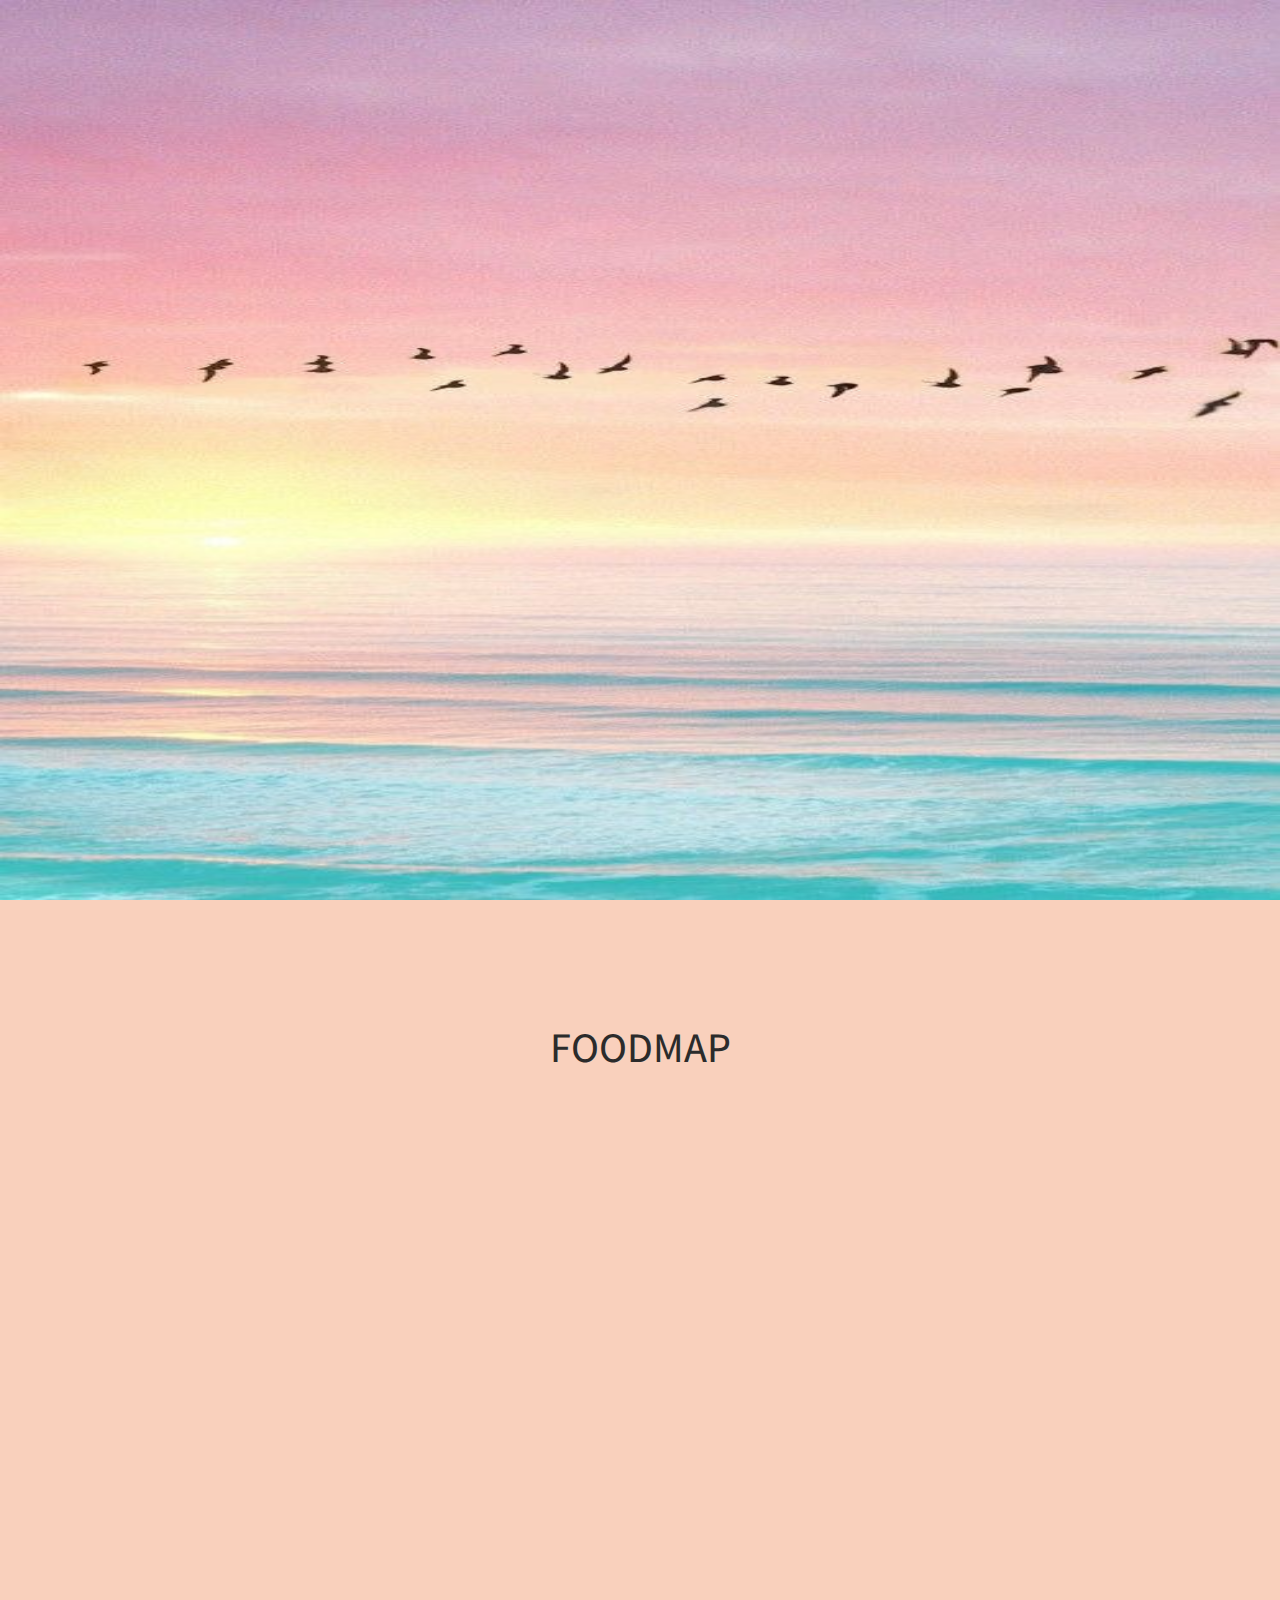
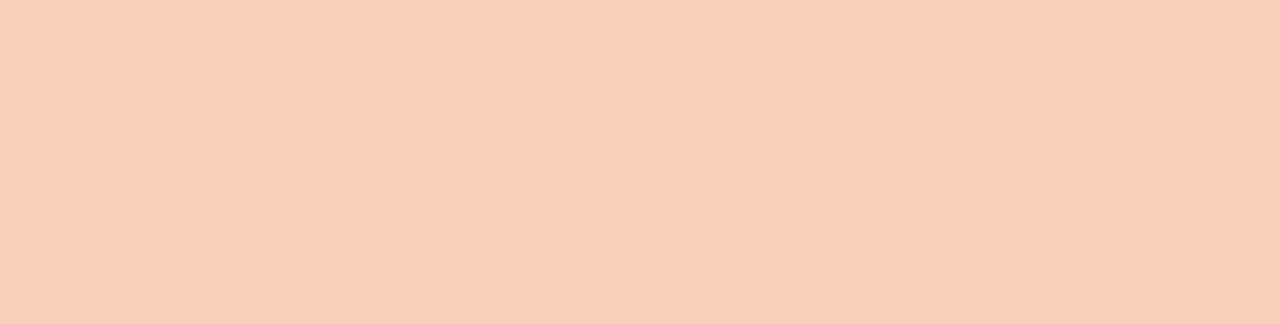
<file: index.html>
<!DOCTYPE html>
<html lang="en">
  <head>
    <meta charset="utf-8">
    <meta name="viewport" content="width=device-width, initial-scale=1">
    <title>Foodmap</title>
    <link rel="icon" href="assets/icons/icono.ico">
    <link rel="stylesheet" href="https://maxcdn.bootstrapcdn.com/bootstrap/3.3.7/css/bootstrap.min.css">
    <link href="https://fonts.googleapis.com/css?family=Assistant:300|Libre+Franklin:300|Mukta+Mahee:300" rel="stylesheet">
    <link rel="stylesheet" href="css/main.css">
  </head>
  <body>
    <div id="splash">
      <img src="assets/images/fondos2.jpg" alt="">
    </div>
    <div class="font" id="splash2">
      <h1>FOODMAP</h1></div>
    <script src="https://code.jquery.com/jquery-3.2.1.js"
  integrity="sha256-DZAnKJ/6XZ9si04Hgrsxu/8s717jcIzLy3oi35EouyE="
  crossorigin="anonymous"></script>
  <script type="text/javascript" src="https://maxcdn.bootstrapcdn.com/bootstrap/3.3.7/js/bootstrap.min.js">
  </script>
  <script src="js/app.js">
  </script>
  </body>
</html>
</file>
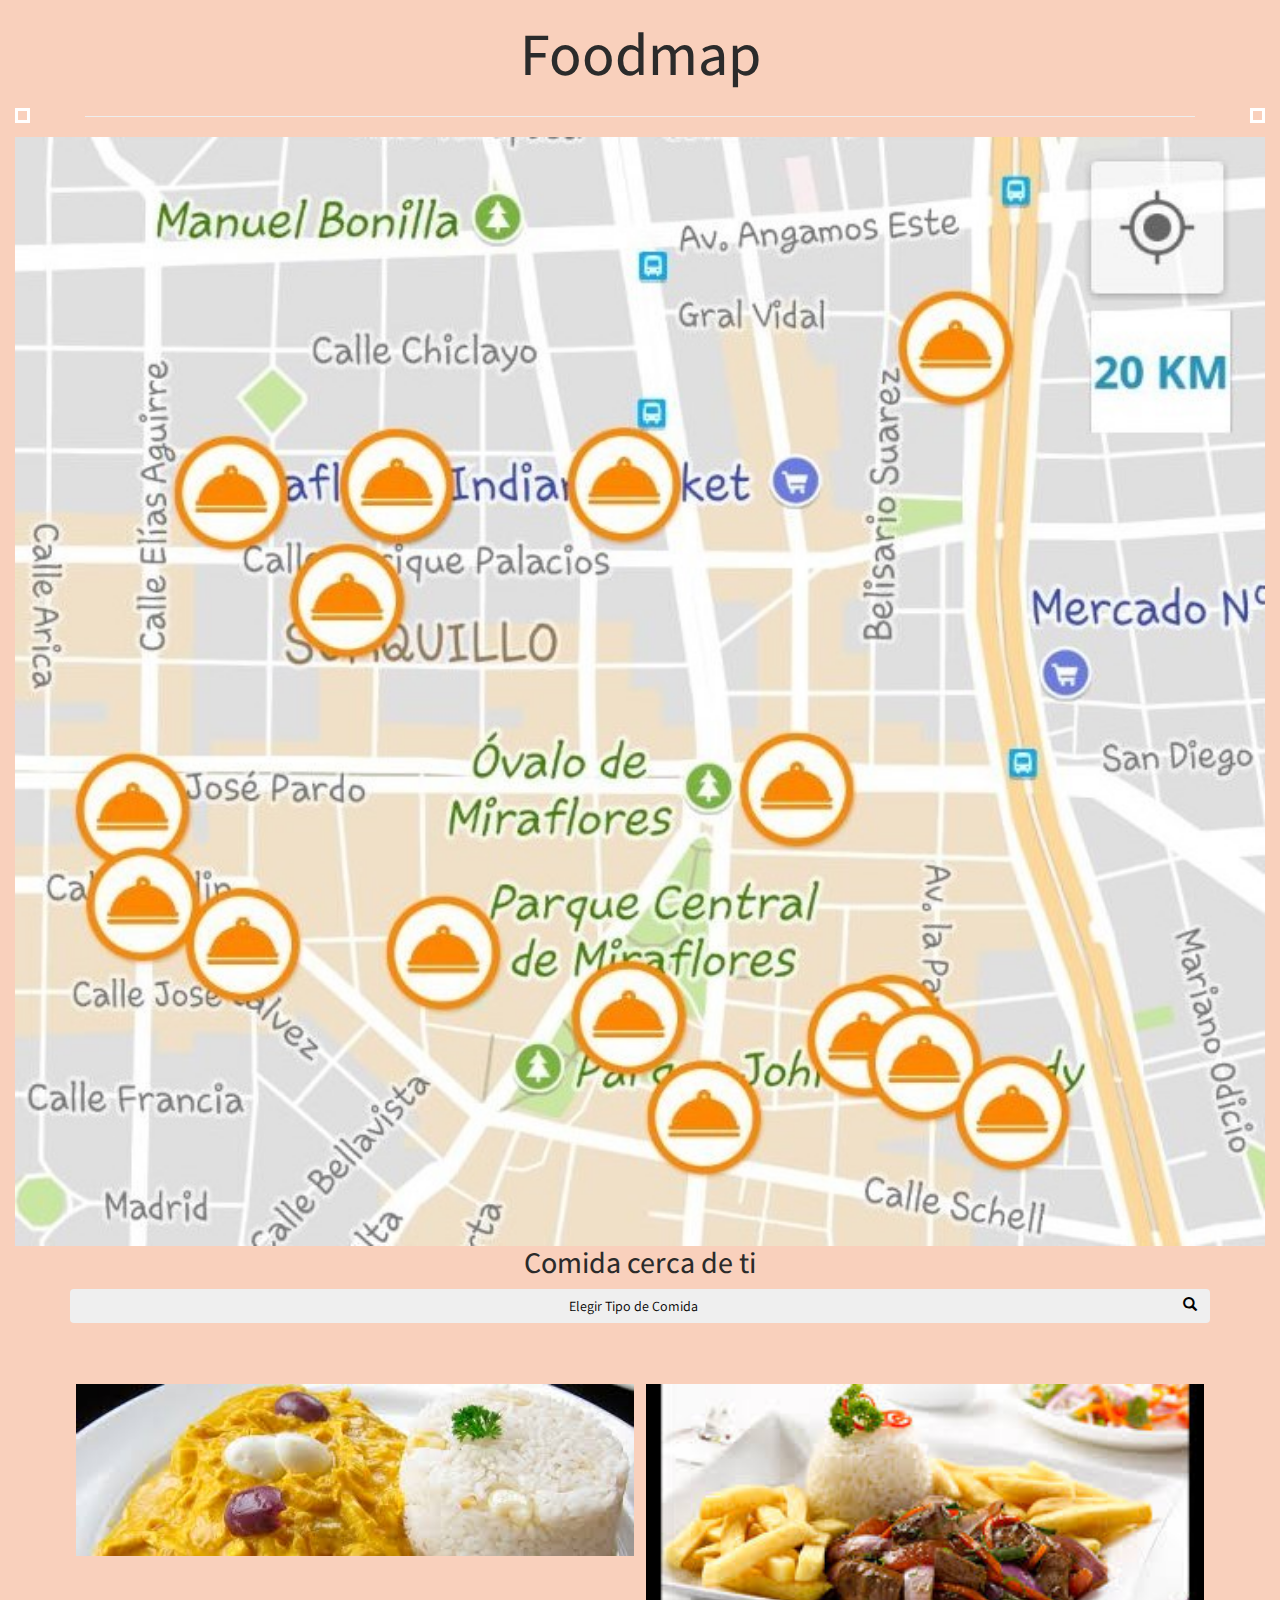
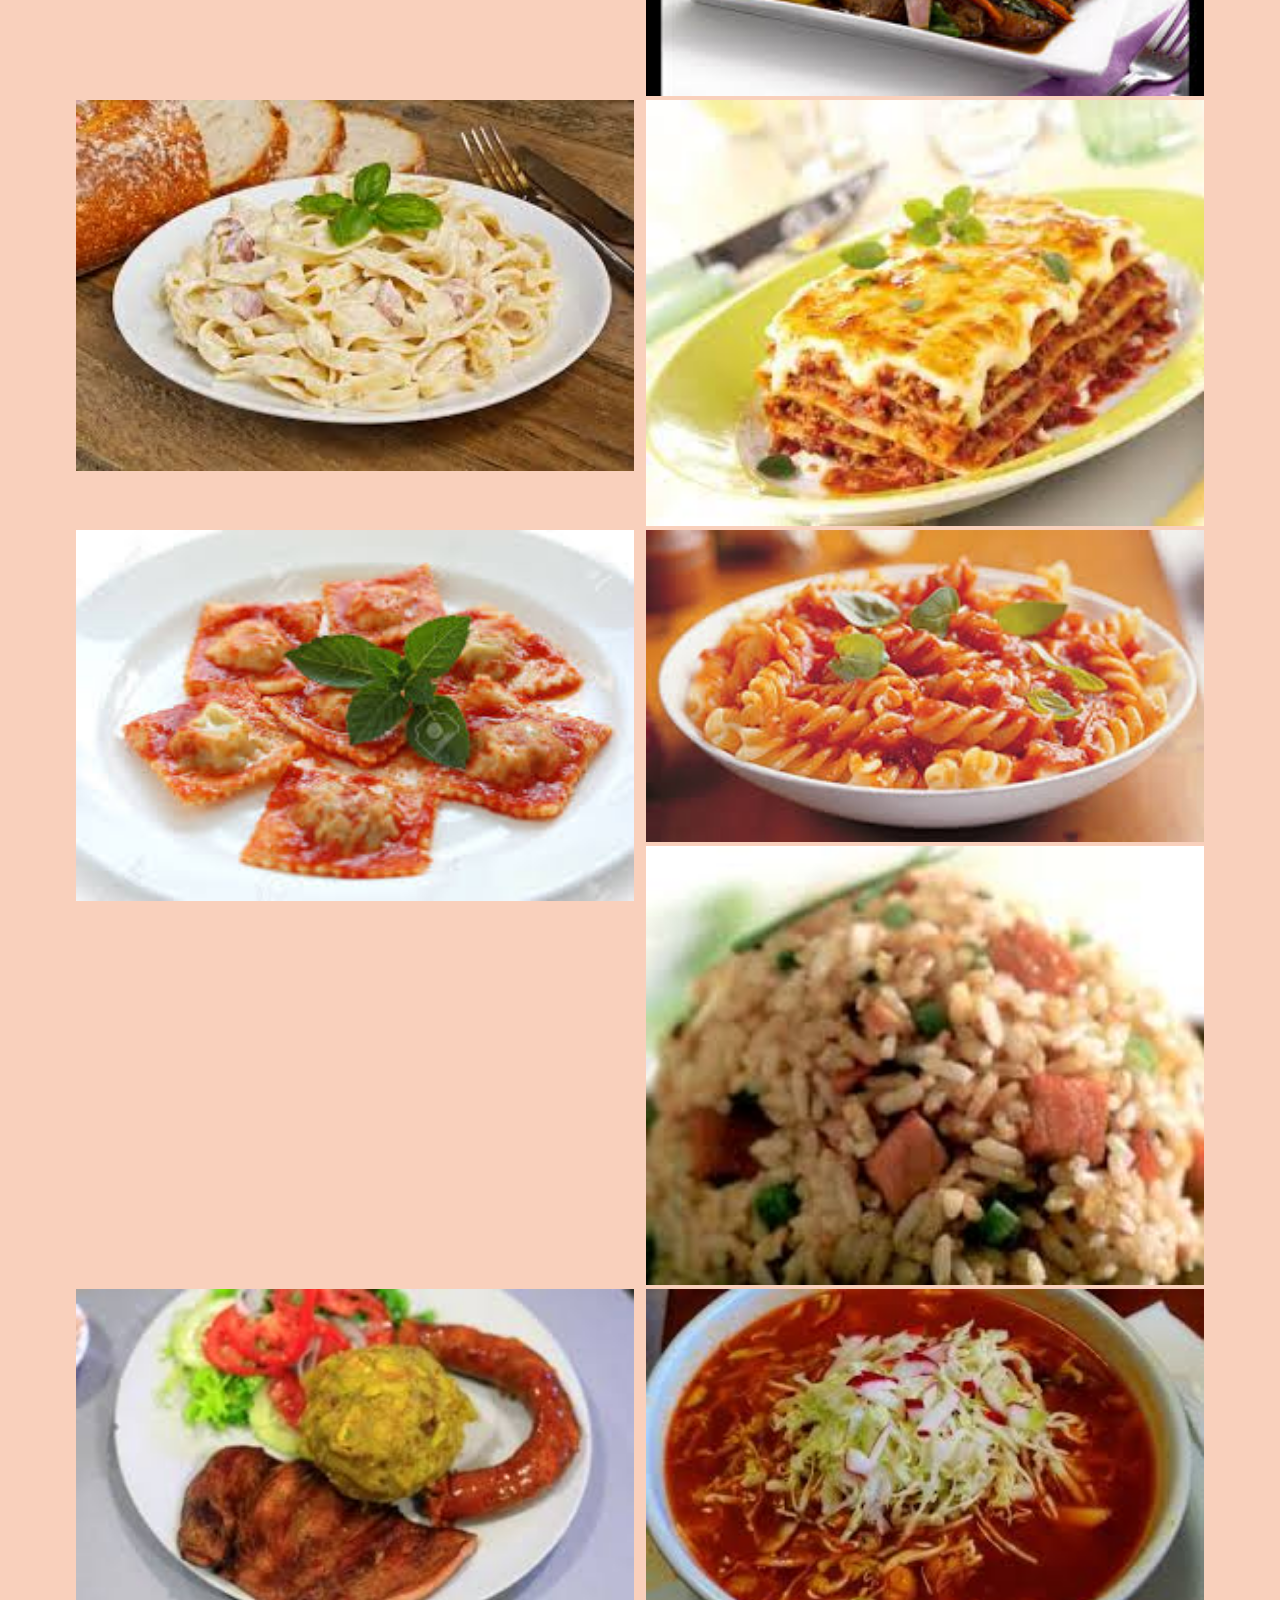
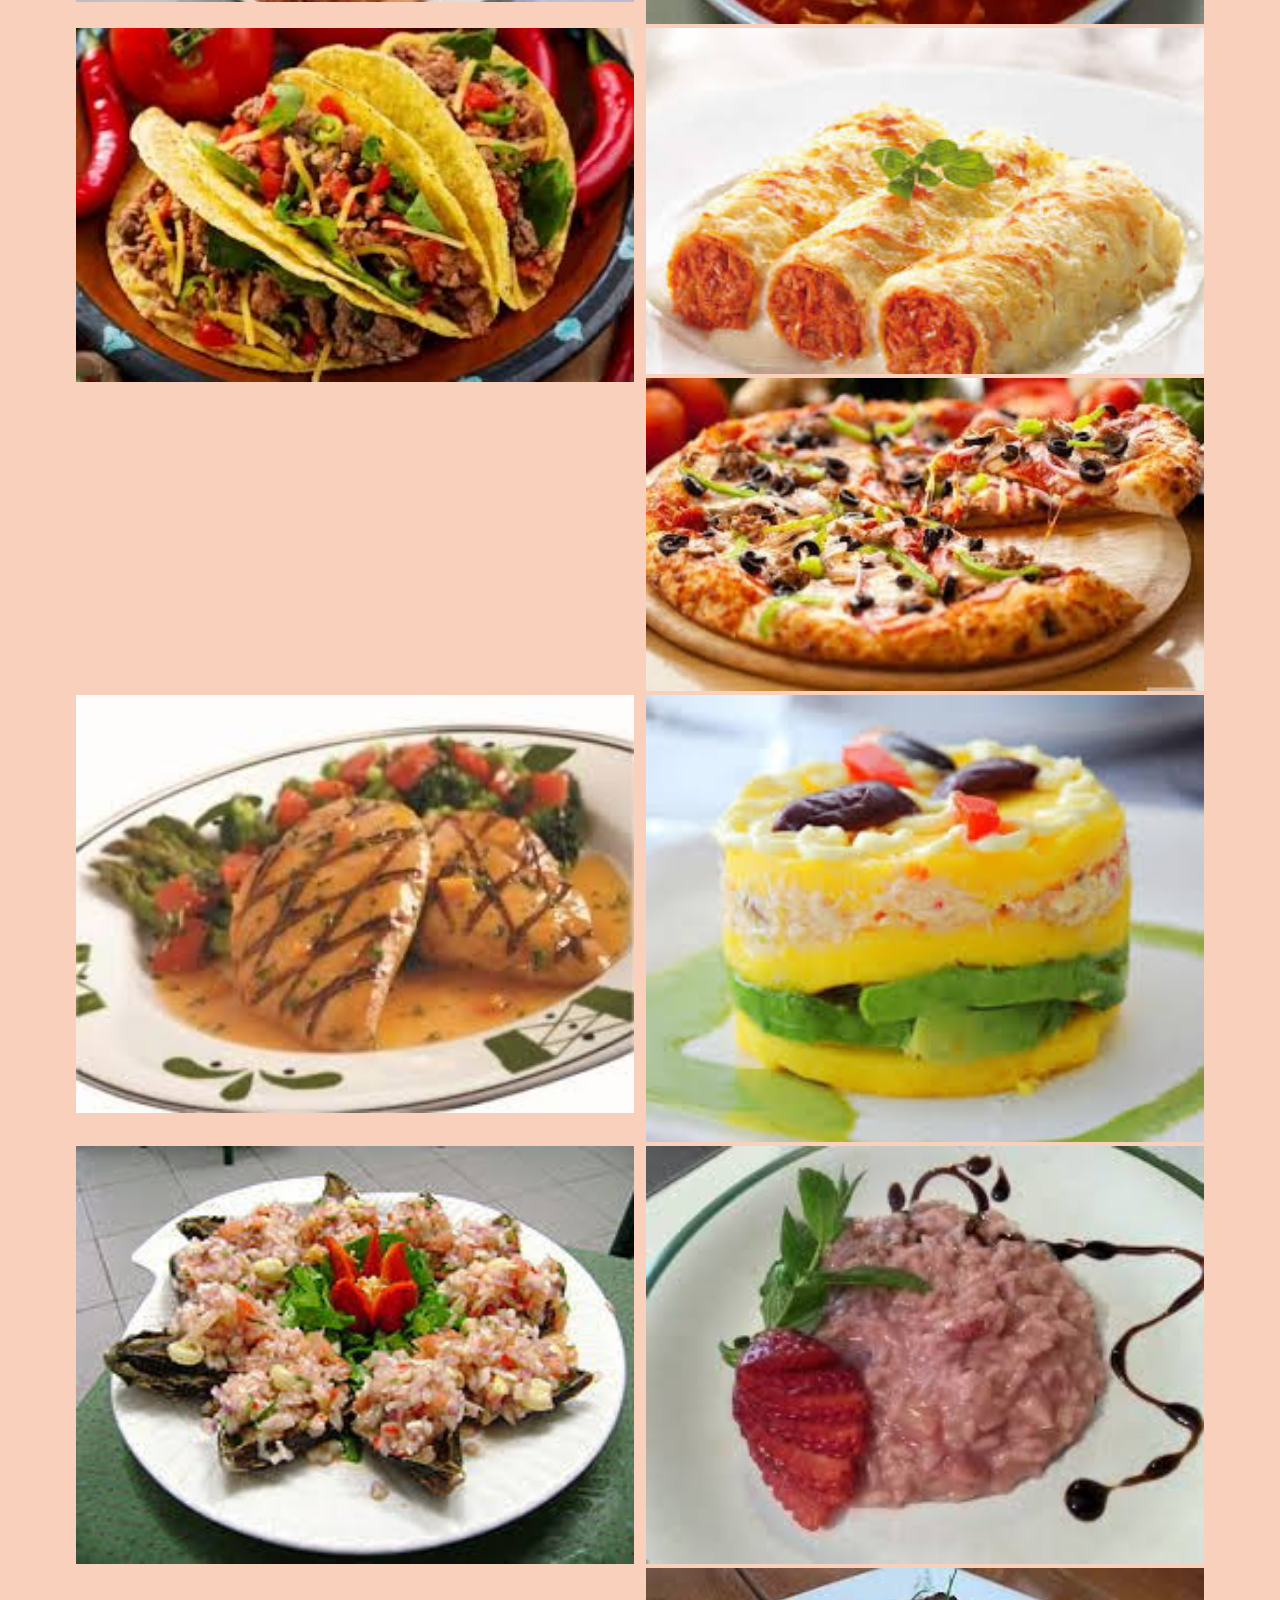
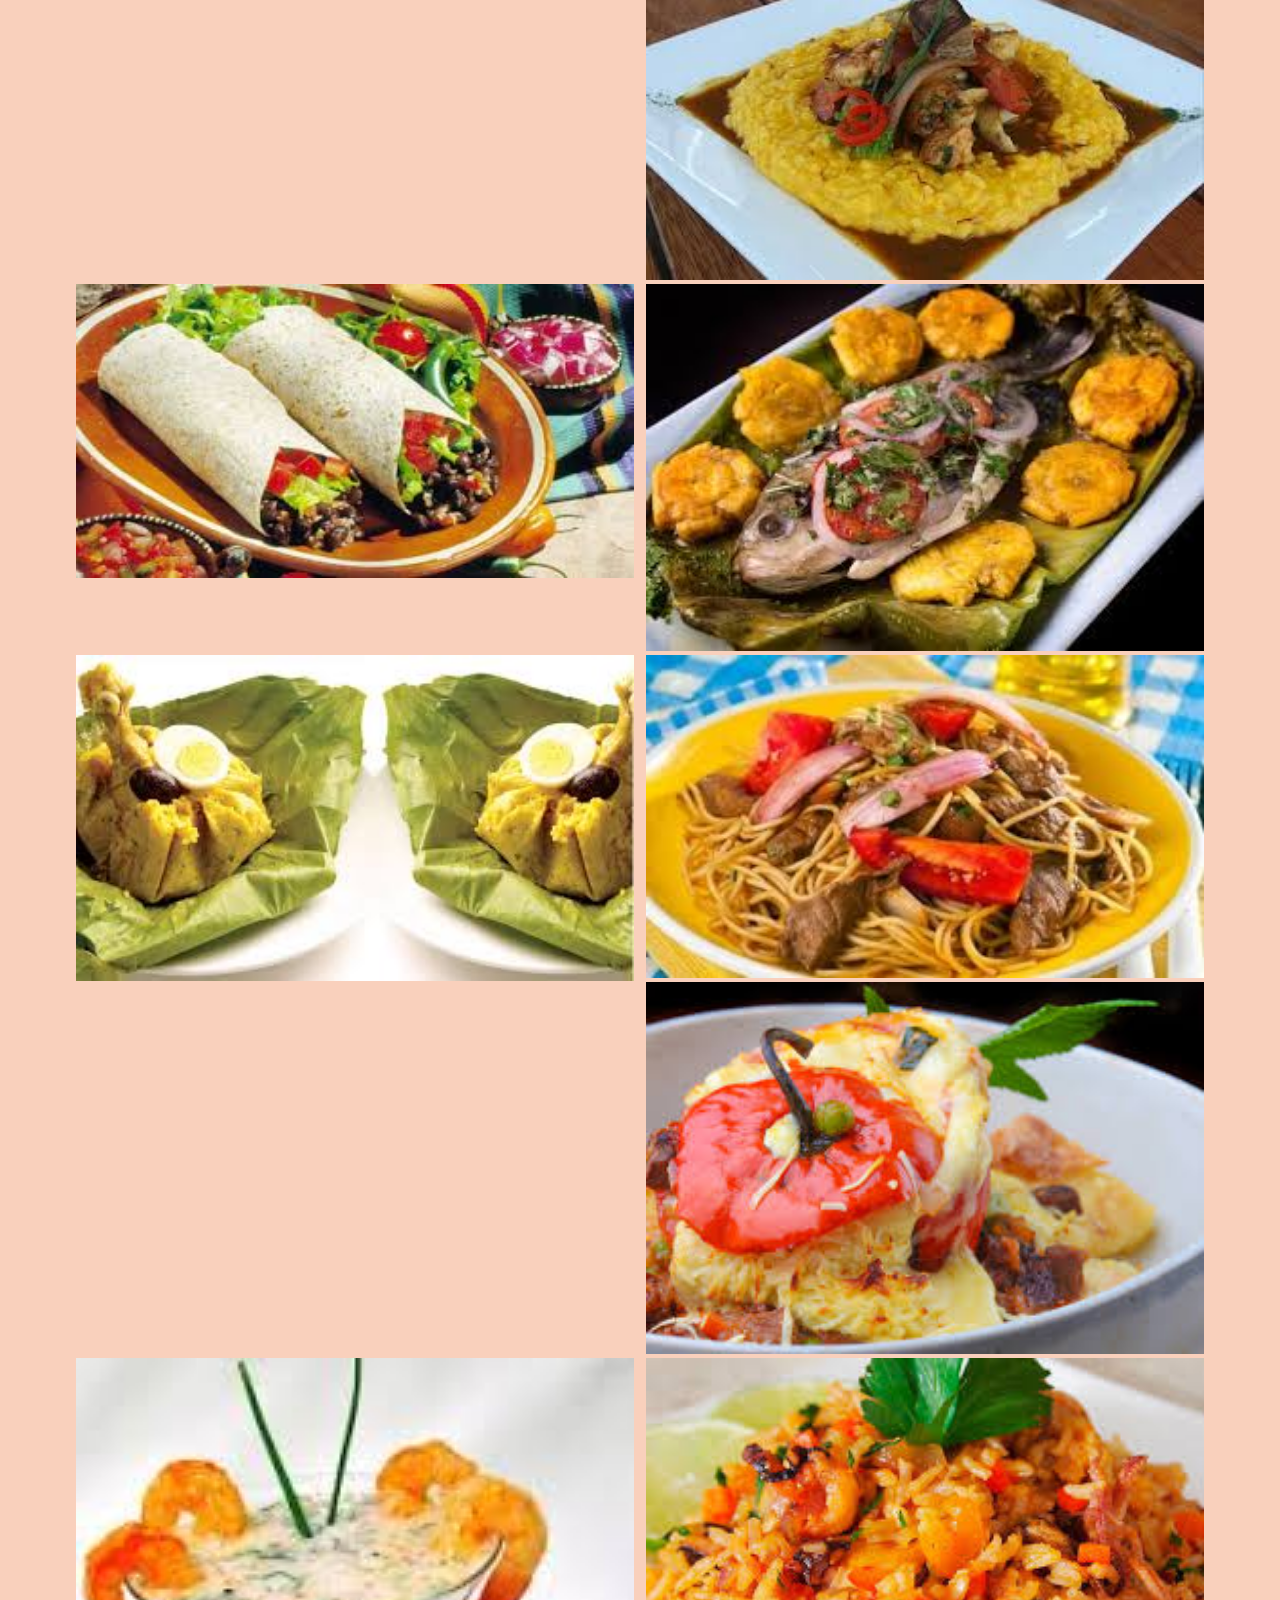
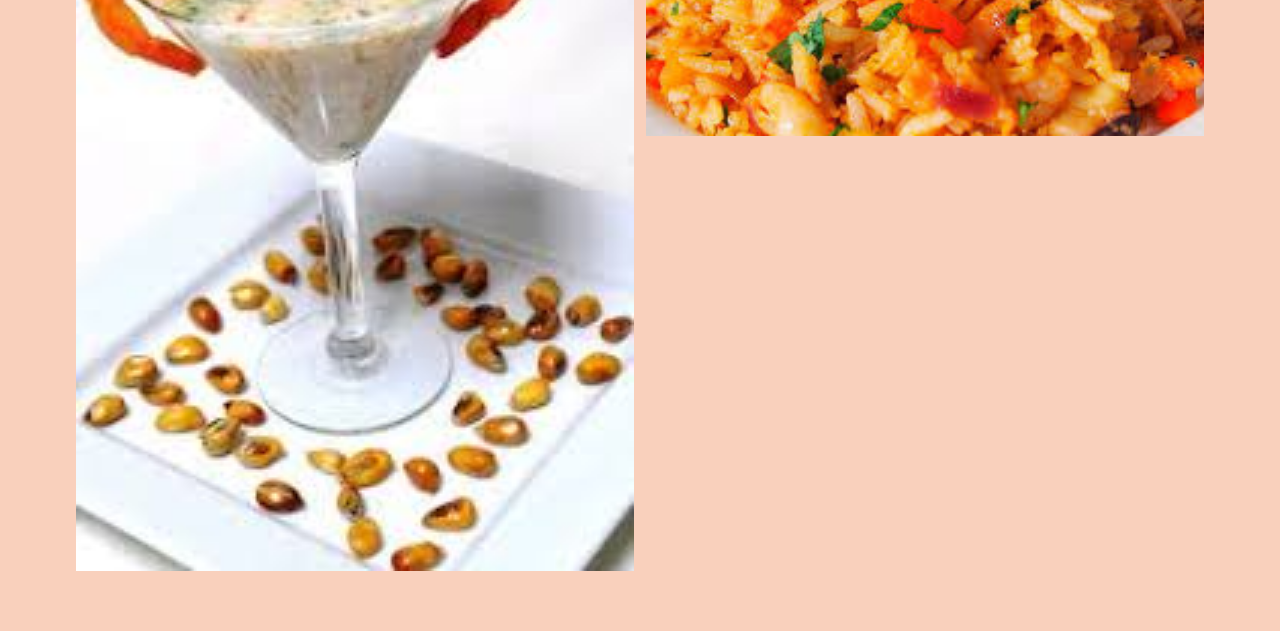
<file: views/index1.html>
<!DOCTYPE html>
<html lang="en">
  <head>
    <meta charset="utf-8">
    <meta name="viewport" content="width=device-width, initial-scale=1">
    <title>Foodmap</title>
    <link rel="icon" href="../assets/icons/icono.ico">
    <link href="https://fonts.googleapis.com/css?family=Assistant:300|Libre+Franklin:300|Mukta+Mahee:300" rel="stylesheet">
    <link rel="stylesheet" href="https://maxcdn.bootstrapcdn.com/bootstrap/3.3.7/css/bootstrap.min.css">
    <link rel="stylesheet" href="../css/main1.css">
  </head>
  <body>
    <header class="container">
      <div class="title1">
        <h1>Foodmap</h1>
      </div>
      <!--línea divisoria entre título e imagen de mapa-->
      <div class="container-fluid">
        <hr>
        <div class="Square one"></div>
        <div class="Square two"></div>
      </div>
    </header>
    <!--mapa-->
      <div class="map1">
        <img class="map1 col-md-12" src="../assets/images/map1.jpeg" alt="">
      </div>


    <div class="title1">
      <h2>Comida cerca de ti</h2>
    </div>

    <!--se crea filtro de selección-->
    <div class="container">
      <div class="row">
        <div class="dropdown col-xs-12">
          <button class="btn dropdown-toggle" type="button" id="dropdownMenu1" data-dismiss="modal" data-toggle="dropdown" aria-haspopup="true" aria-label="close" aria-expanded="true">Elegir Tipo de Comida<span class="glyphicon glyphicon-search pull-right" aria-hidden="true"></span>
          </button>
          <ul class="dropdown-menu listado" aria-labelledby="dropdownMenu1">
            <li><a href="#">Criolla</a></li>
            <li><a href="#">Italiana</a></li>
            <li><a href="#">Marina</a></li>
            <li><a href="#">Mexicana</a></li>
            <li><a href="#">Selvatica</a></li>
          </ul>
        </div>
      </div>
    </div>
<!--contenedor de imágenes de tipos de comida-->
<div class="container">
  <div class="row">
    <div class="filtros col-xs-12">
      <div class="criolla">
        <img  src="../assets/images/criolla/aji-de-gallina.jpg" class="btn btn-xs" data-toggle="modal" data-target="#myModal" alt="">
      </div>
      <div class="criolla">
        <img src="../assets/images/criolla/lomo-saltado.jpg" class="btn btn-xs" data-toggle="modal" data-target="#myModal" alt="">
      </div>
      <div class="italiana">
        <img src="../assets/images/italiana/alfredo.jpg" class="btn btn-xs" data-toggle="modal" data-target="#myModal" alt="">
      </div>
      <div class="italiana">
        <img src="../assets/images/italiana/lasagna.jpg" class="btn btn-xs" data-toggle="modal" data-target="#myModal1" alt="">
      </div>
      <div class="italiana">
        <img src="../assets/images/italiana/ravioles.jpg" class="btn btn-xs" data-toggle="modal" data-target="#myModal1" alt="">
      </div>
      <div class="italiana">
        <img src="../assets/images/italiana/spaghetti.jpg" class="btn btn-xs" data-toggle="modal" data-target="#myModal1" alt="">
      </div>
      <div class="selvativa">
        <img src="../assets/images/selvatica/chaufa-cecina.jpg" class="btn btn-xs" data-toggle="modal" data-target="#myModal4" alt="">
      </div>
      <div class="selvatica">
        <img src="../assets/images/selvatica/tacacho-con-cecina.jpg"class="btn btn-xs" data-toggle="modal" data-target="#myModal" alt="">
      </div>
      <div class="mexicana">
        <img src="../assets/images/mexicana/posole.jpg" class="btn btn-xs" data-toggle="modal" data-target="#myModal3" alt="">
      </div>
      <div class="mexicana">
        <img src="../assets/images/mexicana/tacos.jpg" class="btn btn-xs" data-toggle="modal" data-target="#myModal3" alt="">
      </div>
      <div class="italiana">
        <img src="../assets/images/italiana/canelones.jpg" class="btn btn-xs" data-toggle="modal" data-target="#myModal1" alt="">
      </div>
      <div class="italiana">
        <img src="../assets/images/italiana/pizza.jpg" class="btn btn-xs" data-toggle="modal" data-target="#myModal1" alt="">
      </div>
      <div class="italiana">
        <img src="../assets/images/italiana/salmon.jpg" class="btn btn-xs" data-toggle="modal" data-target="#myModal1" alt="">
      </div>
      <div class="marina">
        <img src="../assets/images/marina/causa.jpg" class="btn btn-xs" data-toggle="modal" data-target="#myModal2" alt="">
      </div>
      <div class="marina">
        <img src="../assets/images/marina/choritos.jpg" class="btn btn-xs" data-toggle="modal" data-target="#myModal2" alt="">
      </div>
      <div class="marina">
        <img src="../assets/images/marina/arroz-al-olivo.jpg" class="btn btn-xs" data-toggle="modal" data-target="#myModal2" alt="">
      </div>
      <div class="marina">
        <img src="../assets/images/marina/rissoto.jpg" class="btn btn-xs" data-toggle="modal" data-target="#myModal2" alt="">
      </div>
      <div class="mexicana">
        <img src="../assets/images/mexicana/taco-frijol.jpg" class="btn btn-xs" data-toggle="modal" data-target="#myModal3" alt="">
      </div>
      <div class="selvatica">
        <img src="../assets/images/selvatica/paiche.jpg" class="btn btn-xs" data-toggle="modal" data-target="#myModal4" alt="">
      </div>
      <div class="selvatica">
        <img src="../assets/images/selvatica/juane.jpg" class="btn btn-xs" data-toggle="modal" data-target="#myModal4" alt="">
      </div>
      <div class="criolla">
        <img src="../assets/images/criolla/tallarin-saltado.jpg" class="btn btn-xs" data-toggle="modal" data-target="#myModal" alt="">
      </div>
      <div class="criolla">
        <img src="../assets/images/criolla/rocoto-relleno.jpg" class="btn btn-xs" data-toggle="modal" data-target="#myModal" alt="">
      </div>
      <div class="marina">
        <img src="../assets/images/marina/leche.jpg" class="btn btn-xs" data-toggle="modal" data-target="#myModal2" alt="">
      </div>
      <div class="marina">
        <img src="../assets/images/marina/arroz.jpg" class="btn btn-xs" data-toggle="modal" data-target="#myModal2" alt="">
      </div>


      <!-- Modal Comida Criolla-->
      <div class="modal fade modal-sm" id="myModal" role="dialog">
        <div class="modal-dialog">

          <!-- Modal content-->
          <div class="modal-content pic">
            <div class="modal-header">
              <h2 class="modal-title">Comida Criolla</h2>
            </div>
            <div class="modal-body">
              <p>Tienes 2 opciones de restaurant</p>
            </div>
            <div class="modal-footer">
              <button type="button" class="btn" data-dismiss="modal">Close</button>
            </div>
          </div>
        </div>
      </div>
      <!-- Modal Comida Italiana-->
      <div class="modal fade modal-sm" id="myModal1" role="dialog">
        <div class="modal-dialog">

          <!-- Modal content-->
          <div class="modal-content pic">
            <div class="modal-header">
              <h2 class="modal-title">Comida Italiana</h2>
            </div>
            <div class="modal-body">
              <p>Tienes 2 opciones de restaurant</p>
            </div>
            <div class="modal-footer">
              <button type="button" class="btn" data-dismiss="modal">Close</button>
            </div>
          </div>
        </div>
      </div>
      <!-- Modal Comida Marina-->
      <div class="modal fade modal-sm" id="myModal2" role="dialog">
        <div class="modal-dialog">

          <!-- Modal content-->
          <div class="modal-content pic">
            <div class="modal-header">
              <h2 class="modal-title">Comida Marina</h2>
            </div>
            <div class="modal-body">
              <p>Tienes 2 opciones de restaurant</p>
            </div>
            <div class="modal-footer">
              <button type="button" class="btn" data-dismiss="modal">Close</button>
            </div>
          </div>
        </div>
      </div>
      <!-- Modal Comida Mexicana-->
      <div class="modal fade modal-sm" id="myModal3" role="dialog">
        <div class="modal-dialog">

          <!-- Modal content-->
          <div class="modal-content pic">
            <div class="modal-header">
              <h2 class="modal-title">Comida Mexicana</h2>
            </div>
            <div class="modal-body">
              <p>Tienes 2 opciones de restaurant</p>
            </div>
            <div class="modal-footer">
              <button type="button" class="btn" data-dismiss="modal">Close</button>
            </div>
          </div>
        </div>
      </div>
      <!-- Modal Comida Selvática-->
      <div class="modal fade modal-sm" id="myModal4" role="dialog">
        <div class="modal-dialog">

          <!-- Modal content-->
          <div class="modal-content pic">
            <div class="modal-header">
              <h2 class="modal-title">Comida Selvática</h2>
            </div>
            <div class="modal-body">
              <p>Tienes 2 opciones de restaurant</p>
            </div>
            <div class="modal-footer">
              <button type="button" class="btn" data-dismiss="modal">Close</button>
            </div>
          </div>
        </div>
      </div>
    </div>
  </div>
</div>
    <script src="https://code.jquery.com/jquery-3.2.1.js"
  integrity="sha256-DZAnKJ/6XZ9si04Hgrsxu/8s717jcIzLy3oi35EouyE="
  crossorigin="anonymous"></script>
  <script type="text/javascript" src="https://maxcdn.bootstrapcdn.com/bootstrap/3.3.7/js/bootstrap.min.js"></script>
    <!--<script src="vendors/bootstrap/js/bootstrap.min.js"></script>-->
    <script src="../js/app1.js"></script>
  </body>
</html>
</file>
<file: css/main.css>
* {
  box-sizing: border-box;
  width: 100%;
  height: 100%;
}

body {
  background-color: #F9D0BC;
  font-family: 'Assistant', sans-serif;
}

#splash {
  position: absolute;
  top:0;
  left: 0;
  bottom: 0;
  right: 0;
  width: 100%;
  background-color: white;
}


h1{
  color: #2B2B2B;
  text-align: center;
  font-size: 300%;
  margin-top: 80%;

}
</file>
<file: css/main1.css>
body {
  background-color: #F9D0BC;
  font-family: 'Assistant', sans-serif;
}

.title1 {
  text-align: center;
  color: #2B2B2B;
}

h1 {
  font-size: 60px;
}

hr {
  color: white;
}

.Square {
  width: 15px;
  height: 15px;
  border: white 3px solid;
  background-color: #F9D0BC;
}

.one {
position: absolute;
top: 108px;
left: 15px;
}

.two {
position: absolute;
top: 108px;
right: 15px;
}

.line {
  display: inline;
  position: center;
}

.map1 {
  width: 100%;
}

ul li {
  margin: 5%;

}

button {
  width: 100%;
  margin-bottom: 10px;
  color: black;
}


.filtros {
  margin-top: 5%;
  margin-bottom: 5%;
}

.filtros img {
  float: left;
  width: 50%;

}

.pic {
  background-image: url(../assets/images/fondo-modal3.jpg);
  color: black;
  font-size: 30px;
  background-size: 100%;

}

.modal-header {
  text-align: center;
}

.modal-content {
  margin-top: 50%;
}
</file>
